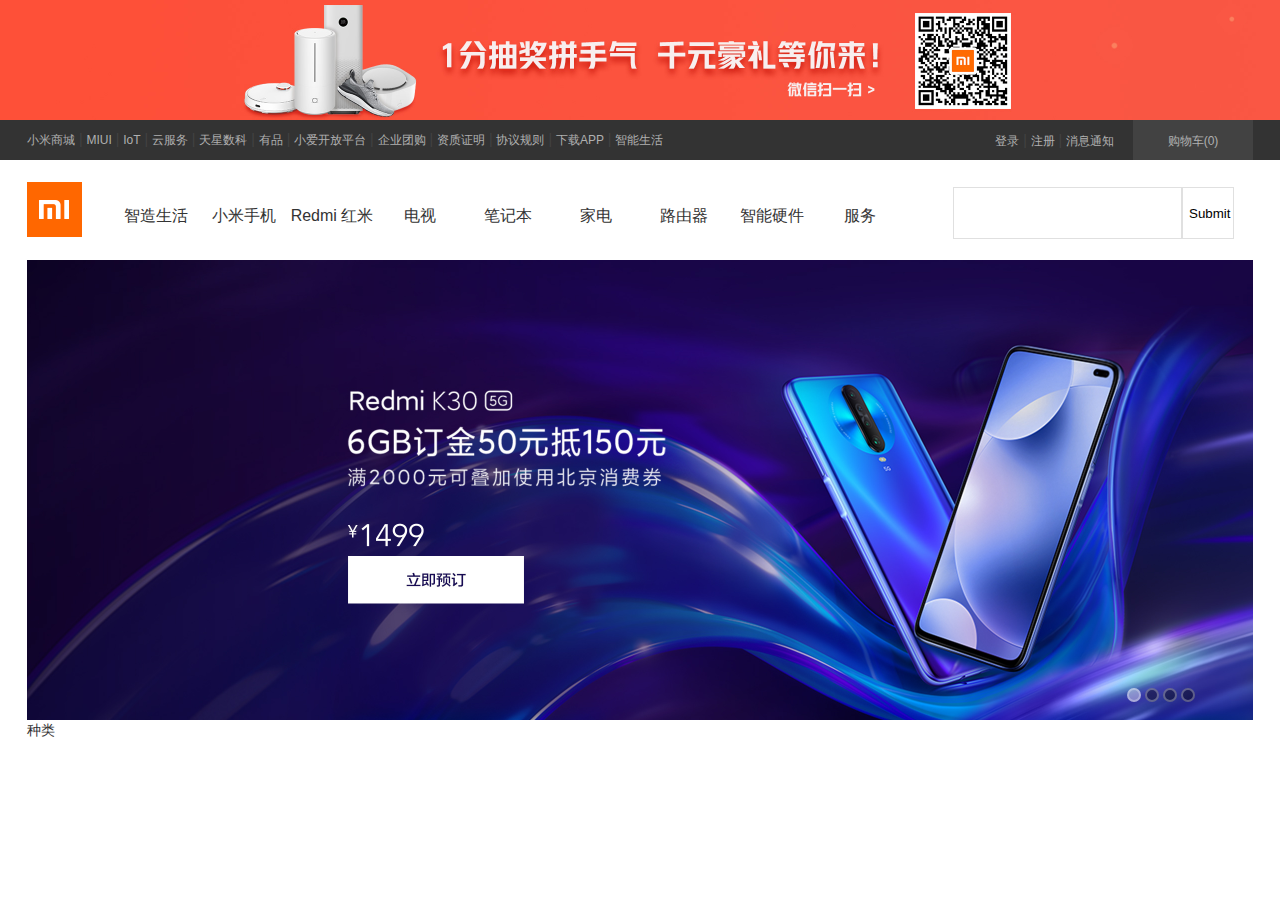
<file: index.html>
<!DOCTYPE html>
<html lang="en">
<head>
    <meta charset="UTF-8">
    <title>小米商城</title>
    <link rel="stylesheet" href="css/reset.css" type="text/css">
    <link rel="stylesheet" href="css/main.css" type="text/css">
    <link rel="icon" href="pics/favicon.ico">
</head>
<body>
<div class="ad">
    <a href="#"></a>
</div>
<div class="header">
    <div class="container">
        <div class="link_list">
            <a href="#">小米商城</a>
            <span>|</span>
            <a href="#">MIUI</a>
            <span>|</span>
            <a href="#">IoT</a>
            <span>|</span>
            <a href="#">云服务</a>
            <span>|</span>
            <a href="#">天星数科</a>
            <span>|</span>
            <a href="#">有品</a>
            <span>|</span>
            <a href="#">小爱开放平台</a>
            <span>|</span>
            <a href="#">企业团购</a>
            <span>|</span>
            <a href="#">资质证明</a>
            <span>|</span>
            <a href="#">协议规则</a>
            <span>|</span>
            <a href="#">下载APP</a>
            <span>|</span>
            <a href="#">智能生活</a>
        </div>
        <div class="login">
            <a href="#">登录</a>
            <span>|</span>
            <a href="#">注册</a>
            <span>|</span>
            <a href="#">消息通知</a>

            <!--            购物车-->
            <div class="shop">
                <a href="">购物车(0)</a>
            </div>
        </div>


    </div>
</div>
<div class="navbar">
    <div class="container">
        <div class="mi_logo">
            <a href="#"></a>
        </div>
        <div class="nav_list">
            <ul>
                <li>智造生活</li>
                <li>小米手机</li>
                <li>Redmi 红米</li>
                <li>电视</li>
                <li>笔记本</li>
                <li>家电</li>
                <li>路由器</li>
                <li>智能硬件</li>
                <li>服务</li>
            </ul>
        </div>
        <div class="search">
            <form>
                <input type="text" class="search_input">
                <input type="submit" class="search_submit">
            </form>

            <div class="search_infor">
                <ul>
                    <li>小米</li>
                    <li>Redmi</li>
                    <li>xiaoi</li>
                    <li>mixiao</li>
                    <li>xxm</li>
                </ul>
            </div>
        </div>
    </div>
</div>
<div>
    <div class="container">
        <div class="scroll_pic" id="scroll_pic">
            <!--        轮播图  1226 x 460-->
            <a href="#" class="active">
                <img src="pics/scoll_pic1.jpg" alt="">
            </a>
            <a href="#">
                <img src="pics/scoll_pic2.jpg" alt="">
            </a>
            <a href="#">
                <img src="pics/scoll_pic3.jpg" alt="">
            </a>
            <a href="#">
                <img src="pics/scoll_pic4.jpg" alt="">
            </a>

            <ul>
                <li class="pot_active"></li>
                <li></li>
                <li></li>
                <li></li>
            </ul>
        </div>
        <div>种类</div>
    </div>
</div>

<script src="js/main.js"></script>
</body>
</html>
</file>
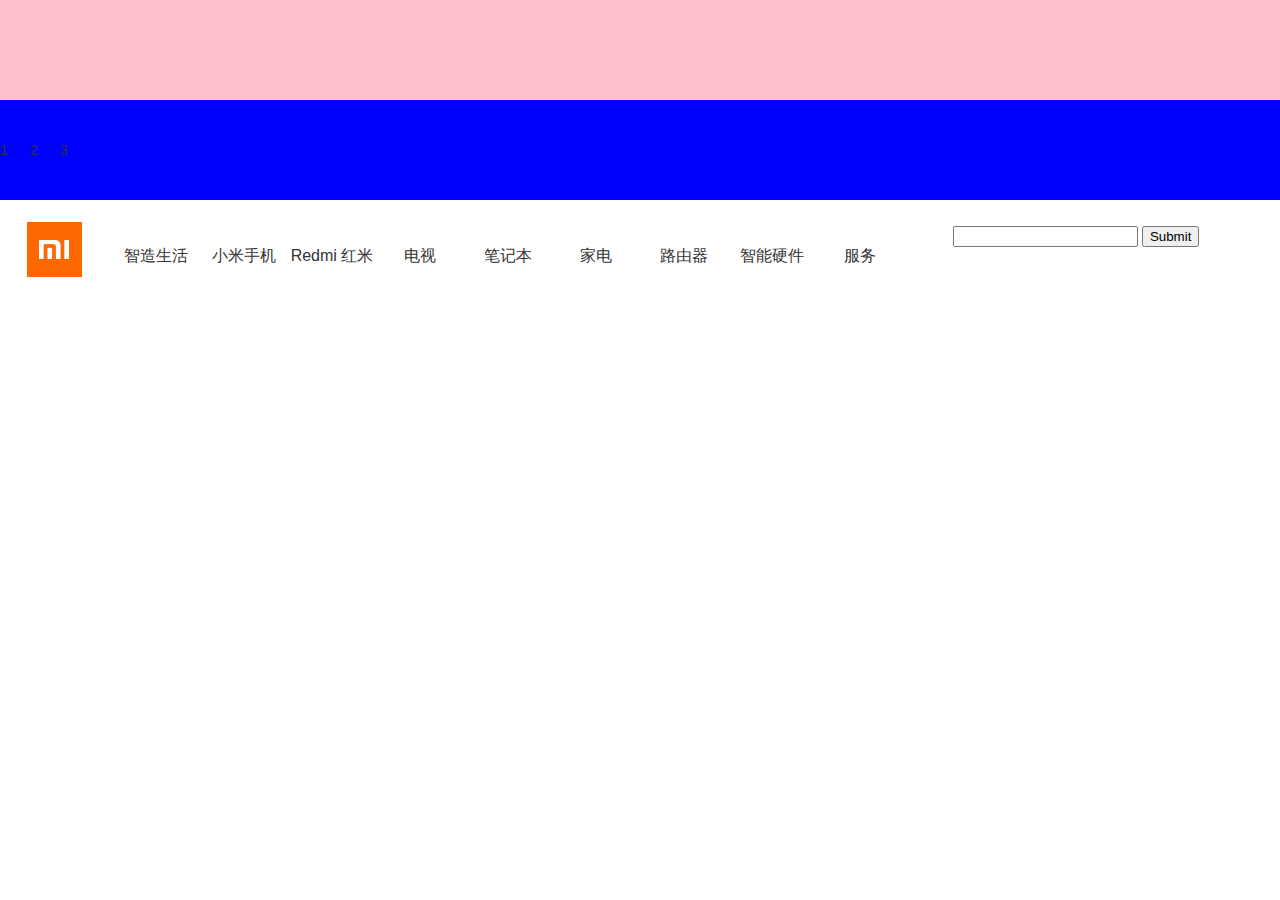
<file: demo.html>
<!DOCTYPE html>
<html lang="en">
<head>
    <meta charset="UTF-8">
    <title>Title</title>
    <link rel="stylesheet" href="css/main.css">
    <link rel="stylesheet" href="css/reset.css">
    <style>
        .c2 {
            width: 100%;
            height: 100px;
            background-color: pink;
        }

        .c1 {
            width: 100%;
            height: 100px;
            background-color: blue;
        }
        ul {
            margin: 0;
            width: 100px;
            height: 100px;
        }
        ul>li {
            float: left;
            width: 30px;
            line-height: 100px;
        }

        ul {
            list-style-type: none;
        }
    </style>
</head>
<body>
<div class="c2">

</div>
<div class="c1">
    <ul>
        <li>1</li>
        <li>2</li>
        <li>3</li>
    </ul>
</div>
<div class="navbar">
    <div class="container">
        <div class="mi_logo">
            <a href="#"></a>
        </div>
        <div class="nav_list">
            <ul>
                <li>智造生活</li>
                <li>小米手机</li>
                <li>Redmi 红米</li>
                <li>电视</li>
                <li>笔记本</li>
                <li>家电</li>
                <li>路由器</li>
                <li>智能硬件</li>
                <li>服务</li>
            </ul>
        </div>
        <div class="search">
            <form>
                <input type="text">
                <input type="submit">
            </form>
        </div>
    </div>
</div>

</body>
</html>
</file>
<file: css/main.css>
body {
    font: 14px/1.5 Helvetica Neue,Helvetica,Arial,Microsoft Yahei,Hiragino Sans GB,Heiti SC,WenQuanYi Micro Hei,sans-serif;
    font-size: 14px;
    line-height: 1.5;
    color: #333;
}

/*头部广告条start*/
.ad {
    width: 100%;
    height: 120px;
}
.ad>a {
    background-image: url('../pics/topad.jpg');
    background-repeat: no-repeat;
    background-size: auto 120px;
    background-position: 50%;
    display: inline-block;
    width: 100%;
    height: 120px;
}
/*头部广告条end*/

/*header start*/
.header {
    width: 100%;
    height: 40px;
    background-color: #333;
}
.container {
    width: 1226px;
    margin: 0 auto;
    height: 100%;
}

.link_list {
    float:  left;


}

.link_list>a {
    line-height: 40px;
}
.header a {
    color: #b0b0b0;
    font-size: 12px;
    display: inline-block;
}

.header span {
    color: #424242;
}

.login {
    float: right;
    line-height: 40px;
}

.login>.shop {
    display: inline-block;
    width: 120px;
    text-align: center;
    color: #b0b0b0;
    background-color: #424242;
    margin-left: 15px;
    height: 40px;
}

.login>.shop>a {
    display: inline-block;
    line-height: 40px;
    width: 120px;
}
/*header end*/

/*navbar start*/
.navbar {
    width: 100%;
    height: 100px;
}

.mi_logo {
    float: left;
    margin-top: 22px;
}

.mi_logo>a {
    width: 55px;
    height: 55px;
    background-color: #ff6700;
    display: block;
    position: relative;
    overflow: hidden;
}

.mi_logo>a::before {
    display: block;
    width: 55px;
    height: 55px;
    background: url('../pics/mi-logo.png') no-repeat 50% 50%;
    position: absolute;
    top: 0;
    left: 0px;
    content: "";
    opacity: 1;
    transition: ease .3s;
}

.mi_logo>a:hover::before {
    left: 110px;
    opacity: 0;
}

.mi_logo>a::after {
    display: block;
    width: 55px;
    height: 55px;
    background: url('../pics/mi-home.png') no-repeat 50% 50%;
    position: absolute;
    top: 0;
    left: -55px;
    content: "";
    opacity: 0;
    transition: ease .3s;
}

.mi_logo>a:hover::after {
    opacity: 1;
    left: 0px;
}

.nav_list {
    width: 800px;
    height: 100px;
    float: left;
    margin-left: 30px;
}

.nav_list>ul {
    width: 800px;
    height: 88px;
    padding-top: 12px;
    float: left;
}
.nav_list>ul>li {
    float: left;
    width: 88px;
    text-align: center;
    line-height: 88px;
    font-size: 16px;
}

.search {
    float: right;
    height: 100px;
    position: relative;
    width: 300px;
}

.search>form {
    position: absolute;
    top: 50%;
    left: 0;
    width: 283px;
    transform: translateY(-24px);
}
.search_input {
    border: 1px solid #e0e0e0;
    height: 48px;
    width: 223px;
    float: left;
    outline: none;
}

.search_input:hover {
    border: 1px solid #000;
}

.search_input:focus {
    border: 1px solid #ff6700;
}

.search_submit {
    width: 52px;
    height: 52px;
    outline: none;
    background-color: white;
    border: 1px solid #e0e0e0;
}

.search_input:focus + .search_submit {
    border: 1px solid #ff6700;
}

.search_infor {
    position: absolute;
    top: 0;
    left: 0;
    opacity: 0;
}
/*navbar end*/

/*scroll_pic start*/
.scroll_pic {
    width: 1226px;
    height: 460px;
    position: relative;
}

.scroll_pic>a {
    position: absolute;
    top: 0;
    left: 0;
    opacity: 0;
    transition: ease all .3s;
}

.scroll_pic>a>img {
    width: 1226px;
    height: 460px;
}

.active {
    opacity: 1 !important;
    z-index: 1998;
}

.scroll_pic>ul {
    list-style-type: none;
    z-index: 2020;
    width: 100px;
    height: 12px;
    position: absolute;
    right: 30px;
    bottom: 20px;
}

.scroll_pic>ul>li {
    float: left;
    width: 10px;
    height: 10px;
    background-color: rgba(0,0,0,.4);
    border-radius: 50%;
    border: 2px solid hsla(0,0%,100%,.3);
    margin-left: 4px;
    cursor: pointer;
}

.scroll_pic>ul>li:hover {
    background-color: hsla(0,0%,100%,.4);
}

.pot_active {
    background-color: hsla(0,0%,100%,.4) !important;
}
</file>
